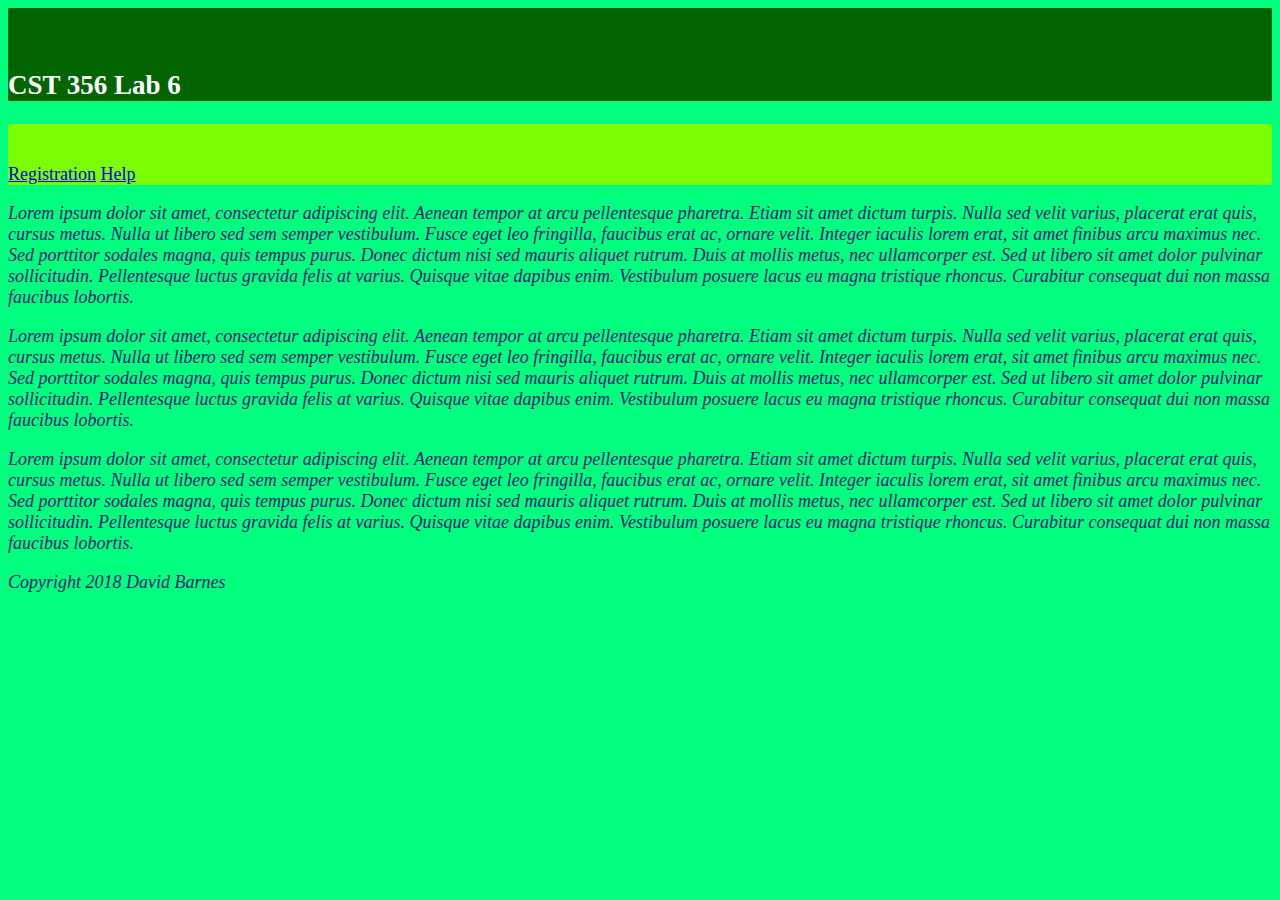
<file: CST356 Lab 6/CST356 Lab 6/Index.html>
﻿<!DOCTYPE html>
<html>
<head>
    <meta charset="utf-8" />
    <title>Home Page</title>
    <link rel="stylesheet" type="text/css" href="styles/app.css" />
</head>
<body>
    <header>
        <h2>CST 356 Lab 6</h2>
    </header>
    <nav>
        <a href="registration.html">Registration</a>

        <a href="help.html">Help</a>
    </nav>
    <section class="intro">
        <p>
            Lorem ipsum dolor sit amet, consectetur adipiscing elit. Aenean tempor at arcu pellentesque pharetra. Etiam sit amet dictum turpis. Nulla sed velit varius, placerat erat quis, cursus metus. Nulla ut libero sed sem semper vestibulum. Fusce eget leo fringilla, faucibus erat ac, ornare velit. Integer iaculis lorem erat, sit amet finibus arcu maximus nec. Sed porttitor sodales magna, quis tempus purus. Donec dictum nisi sed mauris aliquet rutrum. Duis at mollis metus, nec ullamcorper est. Sed ut libero sit amet dolor pulvinar sollicitudin. Pellentesque luctus gravida felis at varius. Quisque vitae dapibus enim. Vestibulum posuere lacus eu magna tristique rhoncus. Curabitur consequat dui non massa faucibus lobortis.
        </p>
        <p>
            Lorem ipsum dolor sit amet, consectetur adipiscing elit. Aenean tempor at arcu pellentesque pharetra. Etiam sit amet dictum turpis. Nulla sed velit varius, placerat erat quis, cursus metus. Nulla ut libero sed sem semper vestibulum. Fusce eget leo fringilla, faucibus erat ac, ornare velit. Integer iaculis lorem erat, sit amet finibus arcu maximus nec. Sed porttitor sodales magna, quis tempus purus. Donec dictum nisi sed mauris aliquet rutrum. Duis at mollis metus, nec ullamcorper est. Sed ut libero sit amet dolor pulvinar sollicitudin. Pellentesque luctus gravida felis at varius. Quisque vitae dapibus enim. Vestibulum posuere lacus eu magna tristique rhoncus. Curabitur consequat dui non massa faucibus lobortis.
        </p>
        <p>
            Lorem ipsum dolor sit amet, consectetur adipiscing elit. Aenean tempor at arcu pellentesque pharetra. Etiam sit amet dictum turpis. Nulla sed velit varius, placerat erat quis, cursus metus. Nulla ut libero sed sem semper vestibulum. Fusce eget leo fringilla, faucibus erat ac, ornare velit. Integer iaculis lorem erat, sit amet finibus arcu maximus nec. Sed porttitor sodales magna, quis tempus purus. Donec dictum nisi sed mauris aliquet rutrum. Duis at mollis metus, nec ullamcorper est. Sed ut libero sit amet dolor pulvinar sollicitudin. Pellentesque luctus gravida felis at varius. Quisque vitae dapibus enim. Vestibulum posuere lacus eu magna tristique rhoncus. Curabitur consequat dui non massa faucibus lobortis.
        </p>
    </section">
    <footer>Copyright 2018 David Barnes</footer>
</body>
</html>
</file>
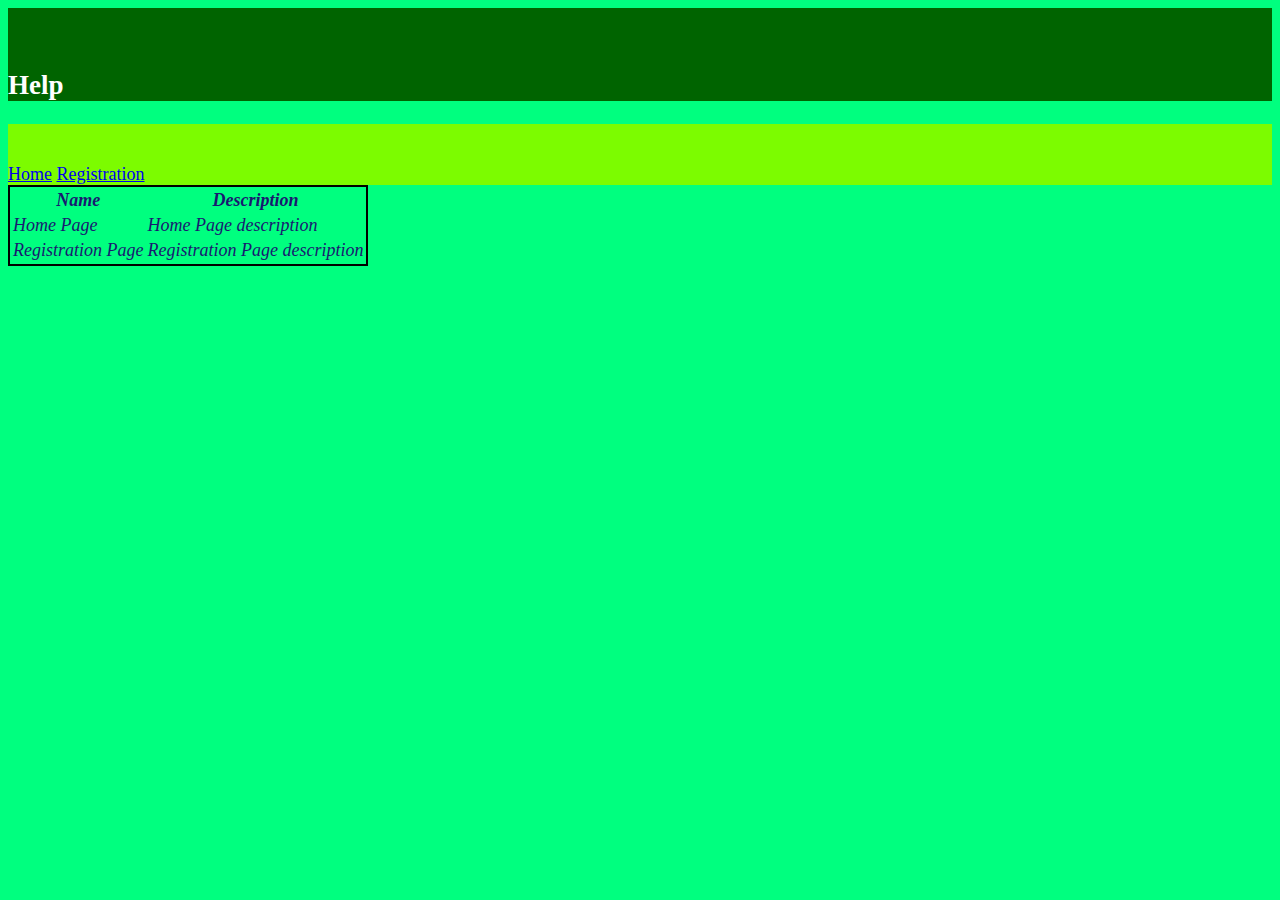
<file: CST356 Lab 6/CST356 Lab 6/Help.html>
﻿<!DOCTYPE html>
<html>
<head>
    <meta charset="utf-8" />
    <title>Help</title>
    <link rel="stylesheet" type="text/css" href="styles/app.css" />
</head>
<body>
    <header>
        <h2>Help</h2>
    </header>
    <nav>
        <a href="index.html">Home</a>

        <a href="registration.html">Registration</a>
    </nav>
    <table class="intro">
        <thead>
            <tr>
                <th>Name</th>
                <th>Description</th>
            </tr>
        </thead>
        <tbody>
            <tr>
                <td>Home Page</td>
                <td>Home Page description</td>
            </tr>
            <tr>
                <td>Registration Page</td>
                <td>Registration Page description</td>
        </tbody>
    </table>
</body>
</html>
</file>
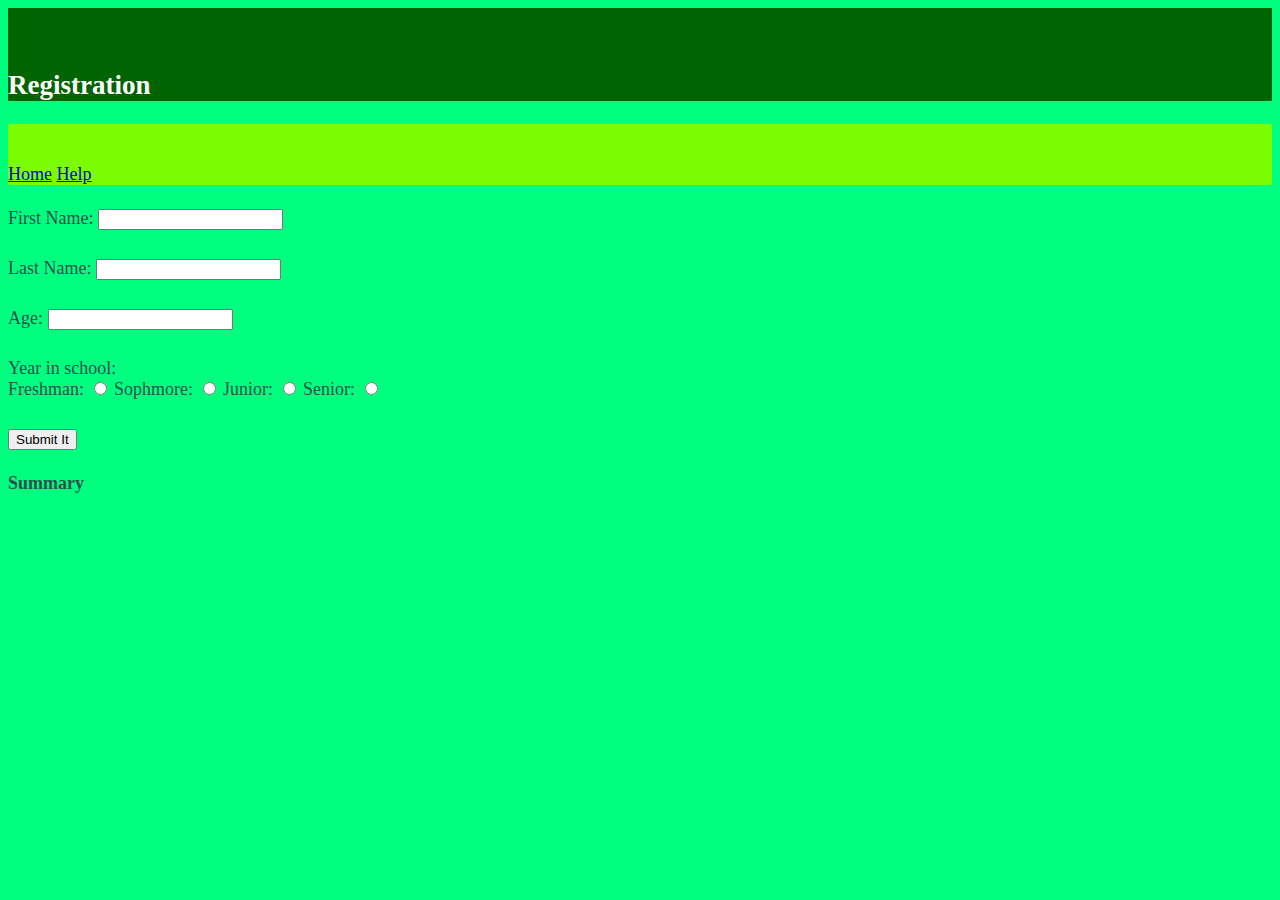
<file: CST356 Lab 6/CST356 Lab 6/Registration.html>
﻿<!DOCTYPE html>
<html>
<head>
    <meta charset="utf-8" />
    <title>Registration</title>
    <link rel="stylesheet" type="text/css" href="styles/app.css" />
</head>
<body>
    <header>
        <h2>Registration</h2>
    </header>
    <nav>
        <a href="index.html">Home</a>

        <a href="help.html">Help</a>
    </nav>
    <form>
        <p class="pad">
            First Name: <input id="firstName" type="text" maxlength="10" />
        </p>
        <p class="pad">
            Last Name: <input id="lastName" type="text" maxlength="15" />
        </p>
        <p class="pad">
            Age: <input id="age" type="text" />
        </p>
        <p class="pad">
            Year in school: <br />
            Freshman: <input type="radio" name="year" />
            Sophmore: <input type="radio" name="year" />
            Junior: <input type="radio" name="year" />
            Senior: <input type="radio" name="year" />
        </p>
        <p class="pad">
            <input type="button" value="Submit It" onclick="displayInfo()" />
        </p>
    </form>

    <b>Summary</b>
    <div id="summary"></div>

    <script type="text/javascript" src="scripts/app.js"></script>
</body>
</html>
</file>
<file: CST356 Lab 6/CST356 Lab 6/styles/app.css>
﻿
body {
    background: springgreen;
    font-family: "Times New Roman", Times, serif;
    font-size: 18px;
    color: darkslategray;
}

header {
    background: darkgreen;
    padding-top: 40px;
    color: white;
}

nav {
    background: lawngreen;
    padding-top: 40px;
    color: white;
}
.intro {
    font-style: italic;
    color: midnightblue;
}

.pad {
    padding-top: 5px;
    padding-bottom: 5px;
}

table {
    border-style: solid;
    border-width: 2px;
    border-color: black;
}
</file>
